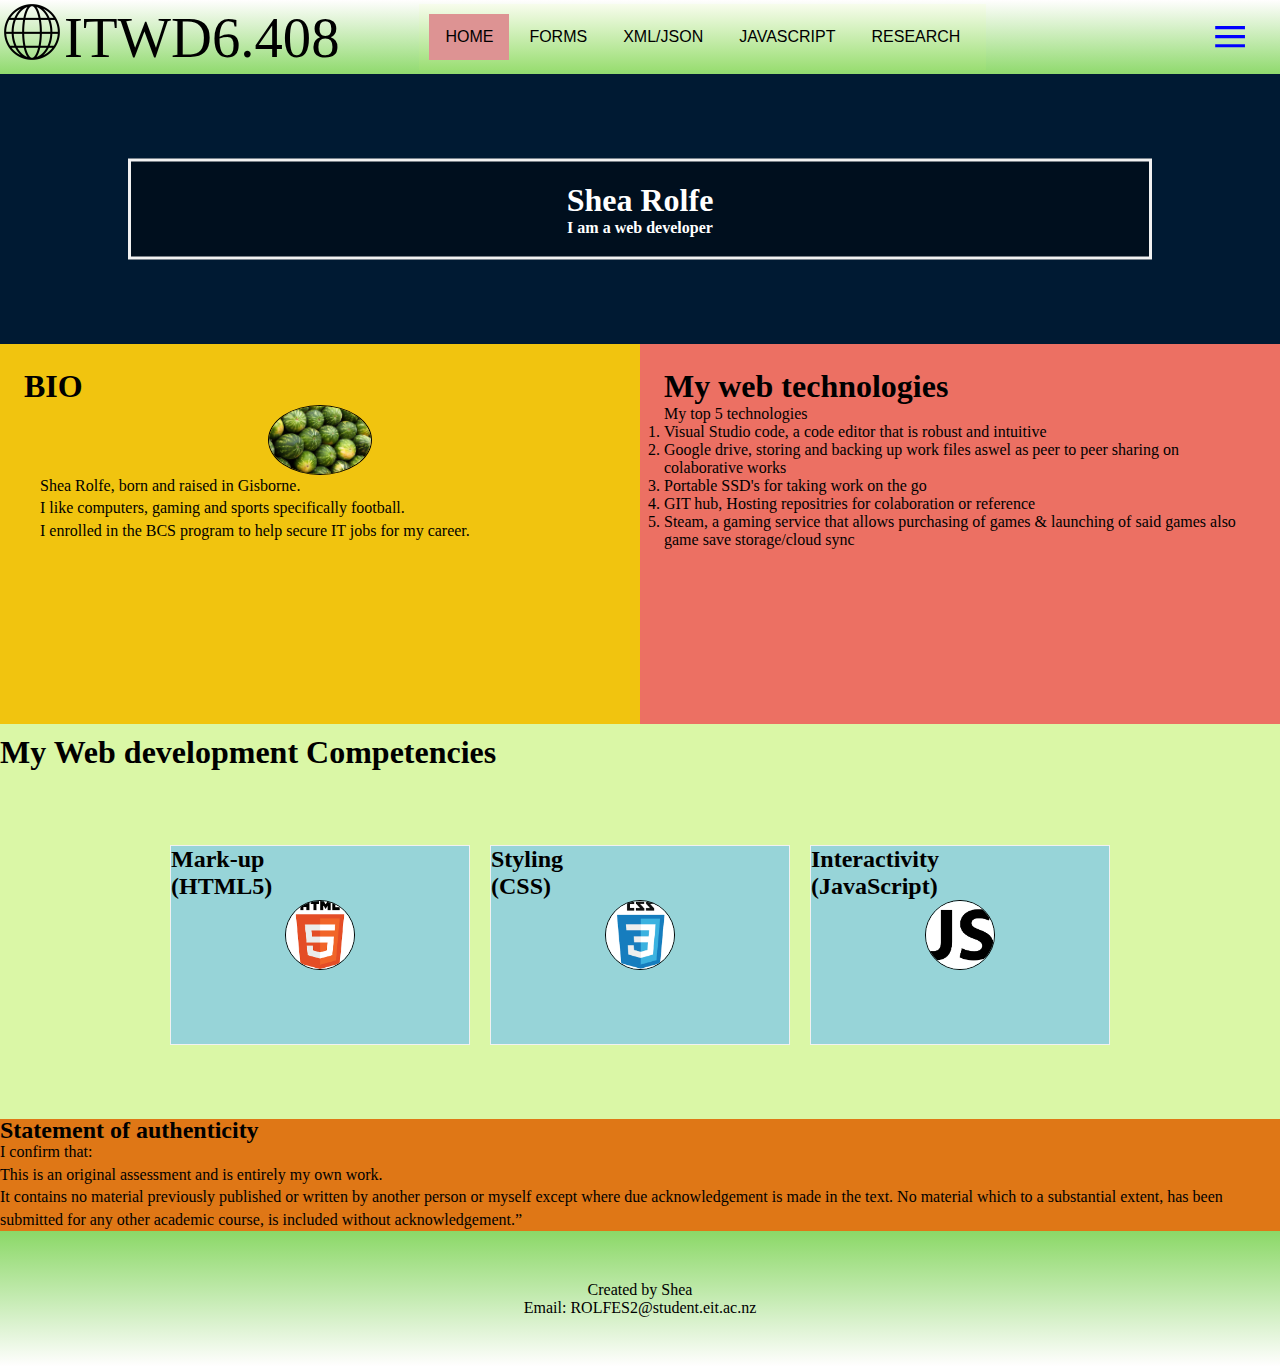
<file: index.html>
<!DOCTYPE html>
<html>
<!-- setting or confirguration of the website-->
<head>
    <meta charset = "UTF-8">
    <title>Lab-1</title>
    <meta name = "viewport" content = "width = device-width">
    <link rel="stylesheet" type="text/css" href="CSS/style.css">
</head>
<!-- everything visible on browser-->
<body>

    <!--Nav bar starts here-->
    <header> 
        <!--Here we use flexbox we define a flex box container for the nav bars CSS-->
        <div class="flexbox-container">
            <div class="logo">
                <img src="Media/global.png" alt="Logo">
            </div>
            <div class="box-2">
                <p class="classID">ITWD6.408</p>
            </div>
            <div class="box-3">
                <!--another box inside earlier box for site navigation with href links to other pages-->
                <div class="horizontal-nav">
                    <ul>
                        <!--Active to represent which page you are on-->
                        <li class="active"><a href="index.html">HOME</a></li>
                        <li><a href="form.html">FORMS</a></li>
						<li><a href="xml-json.html">XML/JSON</a></li>
						<li><a href="javascript.html">JAVASCRIPT</a></li>
						<li><a href="my-research.html">RESEARCH</a></li>
                    </ul>
                </div>
            </div>
            <!--This box contains java script function for opening the curtain nav-->
            <div class="box-4">
                <p onclick="openNav()">≡</p>
            </div>
        </div>
        <!-- This is the curtain menu, default is collapsed when loading page-->
        <nav id="curtain-nav">
            <a href="javascript:void(0)" class="nav-close-button" onclick="closeNav()">❌</a>
			<div class="curtain-nav-content">
				<ul>
					<li class="active"><a href="index.html">HOME</a></li>
					<li><a href="form.html">FORMS</a></li>
					<li><a href="xml-json.html">XML/JSON</a></li>
					<li><a href="javascript.html">JAVASCRIPT</a></li>
					<li><a href="my-research.html">RESEARCH</a></li>	
				</ul>
			</div>
        </nav>
    </div>
    </header>
<!--end of nav bar-->

 <!--Start of main content area-->
<main>
   
    <!--Setup for first section containing a blured background and content box-->
    <section class = 'showcase'>
        <div class ="backimg"> </div>   
            <div class = "bg-text">
                <h1> Shea Rolfe</h1>
                <p> I am a web developer </p>
            </div>
    </section>
    <!--End of first section of 3-->


    <!--setup for second section containing a flex container of 2 columns or rows depending on screen size-->
    <section class = "flexcont">
        <!-- this article is used to contain one column's content-->
        <article class = "bio">
            <h1> BIO </h1>
            <div class = "portrait-photograph">
                <!--Creating a div to hold the icon for CSS manipulation-->
                <div class = "bio-portrait">
                    <img src="Media\portrait-icon.jpg"/>
                </div>
            </div>
            <p class = "bio-paragraph"> 
                Shea Rolfe, born and raised in Gisborne.<br>
                I like computers, gaming and sports specifically football.<br>
                I enrolled in the BCS program to help secure IT jobs for my career.
            </p>
        </article>
        <article class="webtechno">
            <h1>My web technologies</h1>
            <p> My top 5 technologies <br>
                <!--using ol for an ordered list-->
            <ol class="list">
                <li> Visual Studio code, a code editor that is robust and intuitive</li>
                <li> Google drive, storing and backing up work files aswel as peer to peer sharing on colaborative works </li>
                <li> Portable SSD's for taking work on the go</li>
                <li> GIT hub, Hosting repositries for colaboration or reference</li>
                <li> Steam, a gaming service that allows purchasing of games & launching of said games also game save storage/cloud sync</li>
            </ol>
        </article>

    </section>
<!--end of second section of 3-->

<!--start of the flip box section 3/3-->
    <article class = "title"> 
           <h1> My Web development Competencies </h1>
    </article>
<!-- declaring the container which will hold the flip boxes-->
    <section class ="flipboxcont">
        <!--the article containing the first flip box-->
        <article>
            <div class="flip-box">
                <div class="flip-box-inner">
                    <!--declaring content area for the default side of the flip box-->
                  <div class="flip-box-front">
                    <h2>Mark-up</h2>
                    <h2>(HTML5)</h2>
                    <!--setting up the class that will change the image's CSS-->
                    <div class = "flip-portrait">
                        <img src="Media\html5.png"  alt="html logo"/>
                    </div>                    
                  </div>
                  <!--This class is setup to be the content area of the back of the flip box-->
                  <div class="flip-box-back">
                    <h2>3/5</h2>
                    <p>I could improve on reading html documents and understanding what the code represents. <br>
                    This limits my ability to quickly debug or insert reference code thus decreasing the overall ability of HTML code development. </p>
                  </div>
                </div>
              </div>
        </article>
<!-- second article containing second flip box-->
        <article>
            <div class="flip-box">
                <div class="flip-box-inner">
                    
                  <div class="flip-box-front">
                    <h2>Styling</h2><h2>(CSS)</h2>
                    <div class = "flip-portrait">
                        <img src="Media\css3.png"/>
                    </div>
                  </div>
                  <div class="flip-box-back">
                    <h2>4/5</h2>
                      <p>CSS is alot easier to corelate to outlined classes so I am able to trial and error alot of parameters with ease. <br>
                        I stand to gain alot if i invested more study in bootstrap as that allows for fast/simple CSS in a nutshell. </p>
                  </div>
                </div>
              </div>
        </article>

        <article class="border box">
            <div class="flip-box">
                <div class="flip-box-inner">
                  <div class="flip-box-front">
                    <h2>Interactivity</h2><h2>(JavaScript)</h2>
                    <div class = "flip-portrait">
                        <img src="Media\javascript.png" />
                    </div>                     
                  </div>
                  <div class="flip-box-back">
                    <h2>2/5</h2>
                    <p>The java script syntax and functions can get quite complex and fails to resemble any natural language forms. <br>
                    This makes it personally the hardest languages to code in but with the use of websites such as java script cheet sheet it is easier to figure out what scripts to use and when.</p>
                  </div>
                </div>
              </div>
        </article>

    </section>


</main>
<!--Creating a section for the statement of authenticity-->
<section>
    <div class = "soa">
    <h2> Statement of authenticity</h2>
    <p>I confirm that:</p>
        <p>This is an original assessment and is entirely my own work.</p>
        It contains no material previously published or written by another person or myself except where due acknowledgement 
        is made in the text. No material which to a substantial extent, has been submitted for any other academic course, is 
        included without acknowledgement.” </p>
    </div>
</section>
<!--setting up footer to conclude website-->
    <footer>
        Created by Shea <br>
        Email: ROLFES2@student.eit.ac.nz
    </footer>
    <!-- Link HTML document to JS-->
    <script type="text/javascript" src="JS/indexJS.js">
    </script>
</body>
</html>
</file>
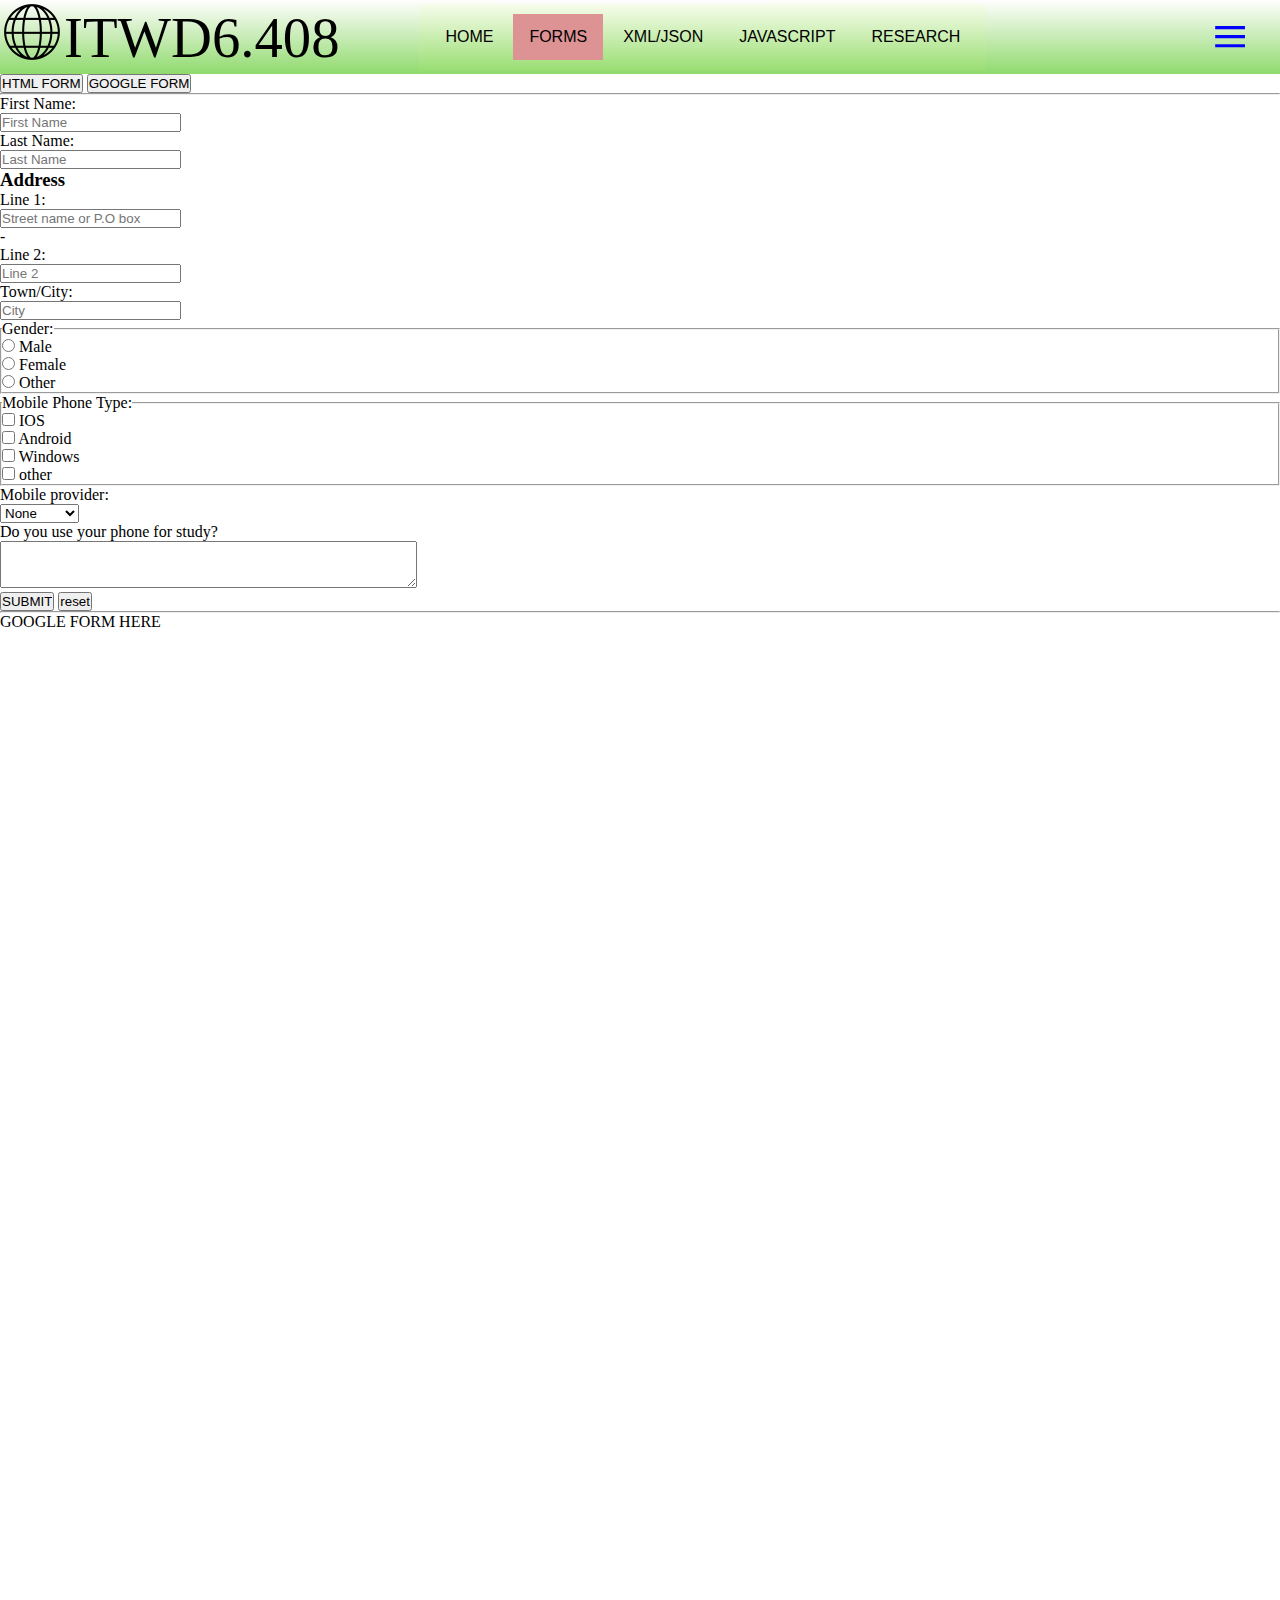
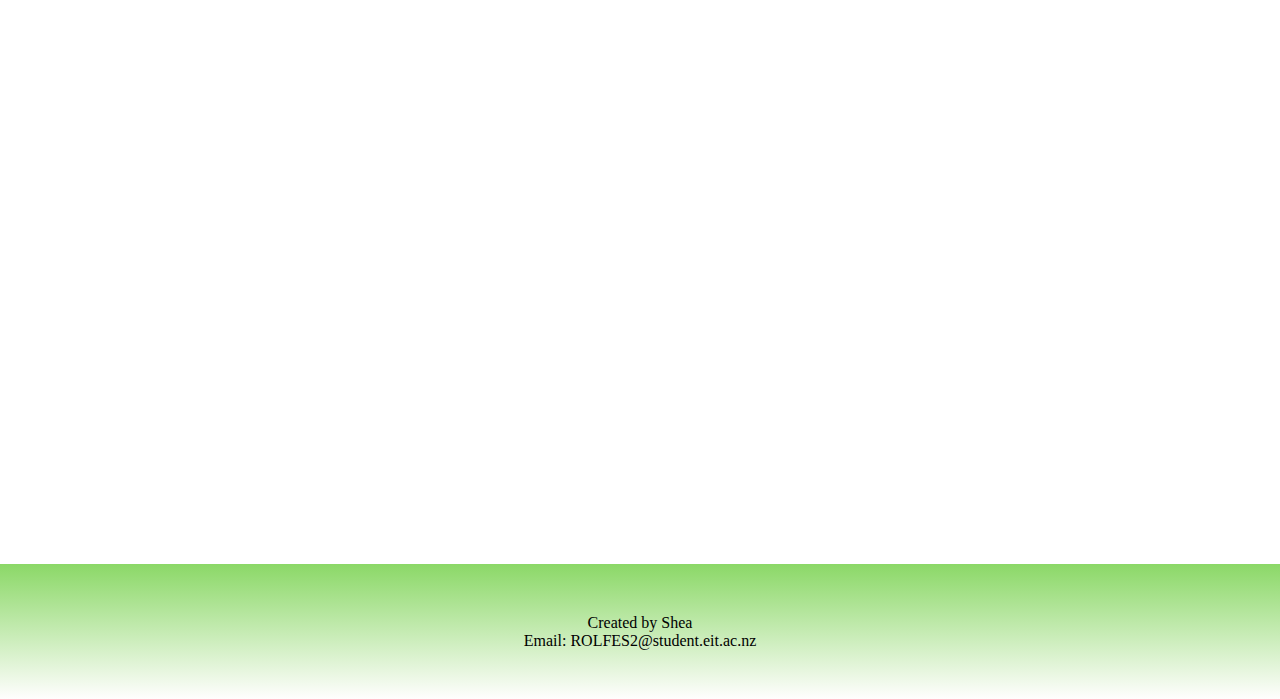
<file: form.html>
<!doctype html>
<html lang="en">
<head>
	<meta charset="utf-8">
	<meta name="viewport" content="width=device-width, initial-scale=1">
	<!--Linking bootstrap for easy CSS-->
	<link href="https://cdn.jsdelivr.net/npm/bootstrap@5.2.0/dist/css/bootstrap.min.css" rel="stylesheet" integrity="sha384-gH2yIJqKdNHPEq0n4Mqa/HGKIhSkIHeL5AyhkYV8i59U5AR6csBvApHHNl/vI1Bx" crossorigin="anonymous">
</head>



    <header> 
		<!--linkning CSS for the nav bar-->
		<link rel="stylesheet" type="text/css" href="CSS/style.css">


        <div class="flexbox-container">
            <div class="logo">
                <img src="Media/global.png" alt="Logo">
        </div>
            
            <div class="box-2">
                <p class="classID">ITWD6.408</p>
            </div>
            <div class="box-3">
                <div class="horizontal-nav">
                    <ul>
                        <li><a href="index.html">HOME</a></li>
                        <li class="active"><a href="form.html">FORMS</a></li>
						<li><a href="xml-json.html">XML/JSON</a></li>
						<li><a href="javascript.html">JAVASCRIPT</a></li>
						<li><a href="my-research.html">RESEARCH</a></li>
                    </ul>
                </div>
            </div>
            <div class="box-4">
                <p onclick="openNav()">≡</p>
            </div>
        </div>


        <nav id="curtain-nav">
            <a href="javascript:void(0)" class="nav-close-button" onclick="closeNav()">❌</a>
			<div class="curtain-nav-content">
				<ul>
					<li><a href="index.html">HOME</a></li>
					<li class="active"><a href="form.html">FORMS</a></li>
					<li><a href="xml-json.html">XML/JSON</a></li>
					<li><a href="javascript.html">JAVASCRIPT</a></li>
					<li><a href="my-research.html">RESEARCH</a></li>	
				</ul>
			</div>
        </nav>


    </div>


    </header>
<body>
	<!--container to hold the buttons/forms-->
	<div class="container-fluid">
		<div class="row">
			<!--Button section-->
			<div class="col-12 col-md-2">
				<div class="container-fluid">
					<div class="row justify-content-around">
						<!--Button 1 setup-->						
						<button class="col-6 col-md-12 btn btn-primary bg-warning" type="button" 
								data-bs-toggle="collapse" data-bs-target="#button1" 
								aria-expanded="false" aria-controls="button1">HTML FORM</button>
						<!--Button 2 setup-->
						<button class="col-6 col-md-12 btn btn-primary" type="button" 
								data-bs-toggle="collapse" data-bs-target="#button2" 
								aria-expanded="false" aria-controls="button2">GOOGLE FORM</button>
									 					
					</div>			
				</div>			
			</div>
			
			<!--Main content section-->
			<div class="col-12 col-md-10">
				<div class="row">
				  <div class="col-12">
					<!--Content area 1 for button 1-->
					<div class="collapse show multi-collapse" id="button1">

				<hr>

						<!--Declaring where the form is posting to-->
				<form name= "survey" method="post" action="mailto:ROLFES2@student.eit.ac.nz">
					<!--setting up the first form label and input-->
					<div class="form-group row">
						<label for="firstname" class="col-sm-2 col-form-label">First Name:</label>
						<!--Input area is declared below-->
						<div class="col-sm-8">
						  <input type="text" id="firstname" name="fname" class="form-control"  placeholder="First Name" required> <!--This holds what parameters the input is asociated with-->
						</div>
					  </div>
					  
					  <div class="form-group row">
						<label for="lastname" class="col-sm-2 col-form-label">Last Name:</label>
						<div class="col-sm-8">
						  <input type="text" name="lname" class="form-control" Id="lastname" placeholder="Last Name" required>
						</div>
					  </div>
					  <div class="form-group row">
						<h3>
							Address
						</h3>
					   
					  </div>
					  <div class="form-group row mb-2">
						<label for="address1" class="col-sm-2 col-form-label">Line 1:</label>
						<div class="col-sm-8">
						  <input type="text" name="address1" id="address1" class="form-control"  placeholder="Street name or P.O box" required>
						</div>
-					  </div>
					  
					  <div class="form-group row mb-2">
						<label for="add2" class="col-sm-2 col-form-label">Line 2:</label>
						<div class="col-sm-8">
						  <input type="text" name="addresss2" id="add2" class="form-control"  placeholder="Line 2">
						</div>
					  </div>
					  <div class="form-group row mb-2">
						<label for="city"  class="col-sm-2 col-form-label">Town/City:</label>
						<div class="col-sm-8">
						  <input type="text" name="city" id="city" class="form-control"  placeholder="City">
						</div>

<!-- radio button starts -->

        <fieldset class="row mb-3">
			<!--setting the title for the form section -->
            <legend class="col-form-label col-sm-2 pt-0">Gender:</legend>
            <div class="col-sm-10">
            	<div class="form-check-inline">
                	<input class="form-check-input" type="radio" name="gridRadios" id="gridRadios1" value="option1">
                	<!-- setting the label for the radio button-->
					<label class="form-check-label" for="gridRadios1"> Male</label>
            </div>
            <div class="form-check-inline">
                <input class="form-check-input" type="radio" name="gridRadios" id="gridRadios2" value="option2">
                <label class="form-check-label" for="gridRadios2">
                Female
                </label>
            </div>
            <div class="form-check-inline disabled">
                <input class="form-check-input" type="radio" name="gridRadios" id="gridRadios3" value="option3">
                <label class="form-check-label" for="gridRadios3">
                 Other
                </label>
            </div>
            </div>
		</fieldset>

<!-- end of radio button -->


<!--- Start of inline checkbox -->

<fieldset class="row">
	<legend class="col-form-label col-sm-2 pt-0">Mobile Phone Type:</legend>
	<div class="col-sm-9">

            <div class="form-check-inline">
                <input class="form-check-input" type="checkbox" id="inlineCheckbox1" value="option1">
                <label class="form-check-label" for="inlineCheckbox1">IOS</label>
            </div>
            <div class="form-check-inline">
                <input class="form-check-input" type="checkbox" id="inlineCheckbox2" value="option2">
                <label class="form-check-label" for="inlineCheckbox2">Android</label>
            </div>
            <div class="form-check-inline">
                <input class="form-check-input" type="checkbox" id="inlineCheckbox3" value="option3" >
                <label class="form-check-label" for="inlineCheckbox3">Windows</label>
            </div>

            <div class="form-check-inline">
                <input class="form-check-input" type="checkbox" id="inlineCheckbox3" value="option3" >
                <label class="form-check-label" for="inlineCheckbox3">other</label>
            </div>
		</fieldset>
<!-- end of inline checkbox-->


<!-- Drop down box -->

<div class="form-group row">
	<!--declaring the label for the drop down box-->
	<label for="selectionOption" class="col-sm-2 col-form-label">Mobile provider:</label>
	<div class="col-sm-2">
		  <select class="form-control" id="exampleFormControlSelect1">
			  <option>None</option>
			  <option>Spark</option>
			  <option>Vodafone</option>
			  <option>Now</option>
			  <option>Other</option>
		</select>
	</div>
  </div>

<!---end of drop down box-->
<!--Start of the comment input area-->
<div class="form-group row">
	<div class="col-sm-10">
		<legend class="col-form-label col-sm-8 pt-0">Do you use your phone for study? </legend><!-- The label of the comment box-->
				<textarea class="form-control" id="exampleFormControlSelect1" rows="3" cols='50' required>  </textarea><!-- This is the comment box line of code-->
			</div>
<!-- end of comment input area-->			
<!-- Start of the submit and reset buttons-->			
			<div>
				<input type="submit" name="submit" value="SUBMIT"/>
				<input type="reset" name="reset" value="reset"/>
			</div>
			<hr>
    </form>
	<!--End of bootstrap form-->
					  </div>
					</div>
				  </div>
				  
				  <!--Content area for button 2-->
				  <div class="col-12">
					<div class="collapse multi-collapse" id="button2">
					  <div class="card card-body">GOOGLE FORM HERE<br>
						<!--reference the google form prepared earlier-->
						<iframe src="https://docs.google.com/forms/d/e/1FAIpQLSe_zfBCqSlHEt_juvCZ1vvtPRj90MBgSVT-Mgspc4tp57MKkg/viewform?embedded=true" width="640" height="1529" frameborder="0" marginheight="0" marginwidth="0">Loading…</iframe>
					  </div>
					</div>
				  </div>
				</div>				
			</div>		
		</div>
	</div>
		
	<!--linking the bootstrap-->
	<script src="https://cdn.jsdelivr.net/npm/bootstrap@5.2.0/dist/js/bootstrap.bundle.min.js" integrity="sha384-A3rJD856KowSb7dwlZdYEkO39Gagi7vIsF0jrRAoQmDKKtQBHUuLZ9AsSv4jD4Xa" crossorigin="anonymous"></script>	
</body>

<footer>
	Created by Shea <br>
	Email: ROLFES2@student.eit.ac.nz
</footer>
<!-- Link HTML document to JS-->
<script type="text/javascript" src="JS/indexJS.js">
</script>
</html>
</file>
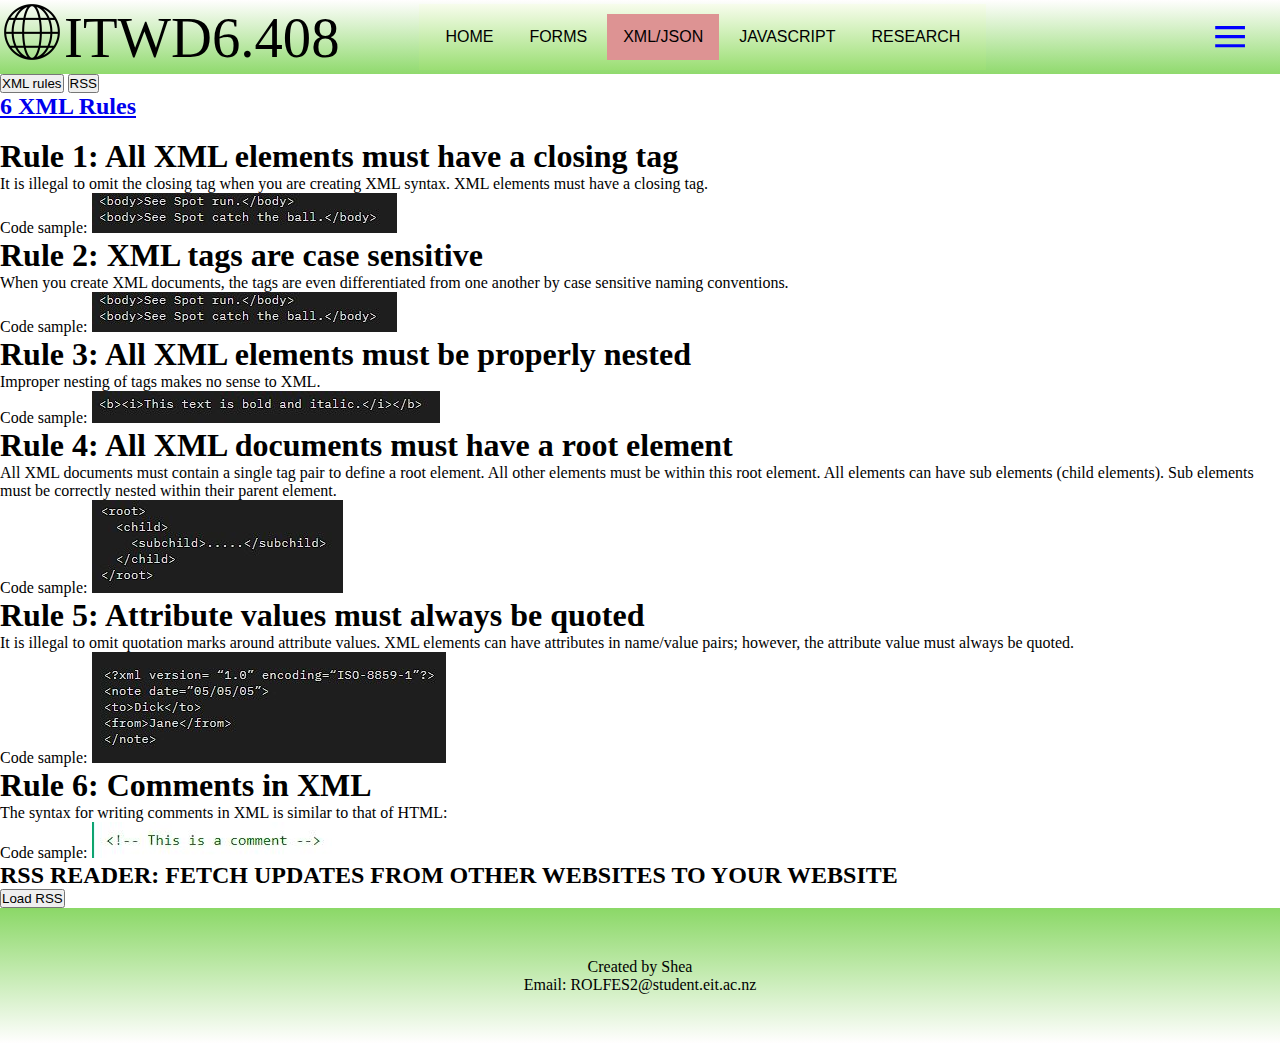
<file: xml-json.html>
<!doctype html>
<html lang="en">
<head>
	<meta charset="utf-8">
	<meta name="viewport" content="width=device-width, initial-scale=1">
	<link href="https://cdn.jsdelivr.net/npm/bootstrap@5.2.0/dist/css/bootstrap.min.css" rel="stylesheet" integrity="sha384-gH2yIJqKdNHPEq0n4Mqa/HGKIhSkIHeL5AyhkYV8i59U5AR6csBvApHHNl/vI1Bx" crossorigin="anonymous">
</head>



    <header> 
		<link rel="stylesheet" type="text/css" href="CSS/style.css">

        <!--Here we use flexbox-->
        <div class="flexbox-container">
            <div class="logo">
                <img src="Media/global.png" alt="Logo">
        </div>
            
            <div class="box-2">
                <p class="classID">ITWD6.408</p>
            </div>
            <div class="box-3">
                <div class="horizontal-nav">
                    <ul>
                        <li><a href="index.html">HOME</a></li>
                        <li><a href="form.html">FORMS</a></li>
						<li class="active"><a href="xml-json.html">XML/JSON</a></li>
						<li><a href="javascript.html">JAVASCRIPT</a></li>
						<li><a href="my-research.html">RESEARCH</a></li>
                    </ul>
                </div>
            </div>
            <div class="box-4">
                <p onclick="openNav()">≡</p>
            </div>
        </div>

        <!-- This is the curtain menu, default is collapsed when loading page-->
        <nav id="curtain-nav">
            <a href="javascript:void(0)" class="nav-close-button" onclick="closeNav()">❌</a>
			<div class="curtain-nav-content">
				<ul>
					<li><a href="index.html">HOME</a></li>
					<li><a href="form.html">FORMS</a></li>
					<li class="active"><a href="xml-jsaon.html">XML/JSON</a></li>
					<li><a href="javascript.html">JAVASCRIPT</a></li>
					<li><a href="my-research.html">RESEARCH</a></li>	
				</ul>
			</div>
        </nav>


    </div>


    </header>
<body>
	<div class="container-fluid">
		<div class="row">
			<!--Button section-->
			<div class="col-12 col-md-2">
				<div class="container-fluid">
					<div class="row justify-content-around">
						<!--Button 1-->						
						<button class="col-6 col-md-12 btn btn-primary bg-warning" type="button" 
								data-bs-toggle="collapse" data-bs-target="#button1" 
								aria-expanded="false" aria-controls="button1">XML rules</button>
						<!--Button 1-->
						<button class="col-6 col-md-12 btn btn-primary" type="button" 
								data-bs-toggle="collapse" data-bs-target="#button2" 
								aria-expanded="false" aria-controls="button2">RSS</button>
									 					
					</div>			
				</div>			
			</div>
			
			<!--Main content section referencing the form page with layout of two collapse buttons -->
			<div class="col-12 col-md-10">
				<div class="row">
				  <div class="col-12">
					<!--Content area 1 for button 1-->
					<div class="collapse show multi-collapse" id="button1">
            <!-- set up for the rules section in a card body with a reference to content as title-->
                        <div class="card card-body"><h2><a href="https://www.ibm.com/docs/en/scbn?topic=syntax-xml-rules">6 XML Rules</a></h2><br>
					  
                         
                                    <!-- the area i created for the rules/sample code-->
                                    <div class="rule"><h1>Rule 1: All XML elements must have a closing tag</h1>
                                        <p>It is illegal to omit the closing tag when you are creating XML syntax. XML elements must have a closing tag.</p>
                                        <p class="sample">Code sample: <img src="MEDIAtwo/rule0.JPG" alt="Code sample"> </p></div>
                               
                                    <div class="rule"><h1>Rule 2: XML tags are case sensitive</h1>
                                        <p>When you create XML documents, the tags are even differentiated from one another by case sensitive naming conventions.</p>
                                        <p class="sample">Code sample:  <img src="MEDIAtwo/rule0.JPG" alt="Code sample"> </p></div>
                                 
                                    <div class="rule"><h1>Rule 3: All XML elements must be properly nested</h1>
                                        <p>Improper nesting of tags makes no sense to XML.</p>
                                        <p class="sample">Code sample:     <img src="MEDIAtwo/rule1.JPG" alt="Code sample"></p></div>
                                  
                                    <div class="rule"><h1>Rule 4: All XML documents must have a root element</h1>
                                        <p>All XML documents must contain a single tag pair to define a root element. All other elements must be within this root element. All elements can have sub elements (child elements). Sub elements must be correctly nested within their parent element.</p>
                                        <p class="sample">Code sample:   <img src="MEDIAtwo/rule2.JPG" alt="Code sample"></p></div>
                                 
                                    <div class="rule"><h1>Rule 5: Attribute values must always be quoted</h1>
                                        <p>It is illegal to omit quotation marks around attribute values. XML elements can have attributes in name/value pairs; however, the attribute value must always be quoted.</p>
                                        <p class="sample">Code sample:    <img src="MEDIAtwo/rule3.JPG" alt="Code sample"></p></div>
                                  
                                    <div class="rule"><h1>Rule 6: Comments in XML</h1>
                                        <p>The syntax for writing comments in XML is similar to that of HTML:</p>
                                        <p class="sample">Code sample:    <img src="MEDIAtwo/rule4.JPG" alt="Code sample"></p></div>
                                
                        </div>
					</div>
				  </div>
				  
				  <!--Content area for button 2-->
				  <div class="col-12">
					<div class="collapse multi-collapse" id="button2">
					  <div class="card card-body">
                        <h2>RSS READER: FETCH UPDATES FROM OTHER WEBSITES TO YOUR WEBSITE</h2>
              <!-- declaring the button which will execute the loadRSS javascript function to load a feed of news-->
						<button type="button" onclick="loadRSS()">Load RSS</button>
						<section id="rssFeed"></section>
					  </div>
					</div>
				  </div>
				</div>				
			</div>		
		</div>
	</div>
		
	
	<script src="https://cdn.jsdelivr.net/npm/bootstrap@5.2.0/dist/js/bootstrap.bundle.min.js" integrity="sha384-A3rJD856KowSb7dwlZdYEkO39Gagi7vIsF0jrRAoQmDKKtQBHUuLZ9AsSv4jD4Xa" crossorigin="anonymous"></script>	
</body>

<footer>
	Created by Shea <br>
	Email: ROLFES2@student.eit.ac.nz
</footer>
<!-- Link HTML document to JS-->
<script type="text/javascript" src="JS/xml-json-javascript.js">
</script>
</html>
</file>
<file: CSS/style.css>
/*MOBILE FIRST APPROACH*/
/*Define styles in this part will be applied for small devices*/
* {
    box-sizing: border-box;
    margin: 0;
    padding: 0;

}

html{

 
    font-family: "Time New Roman", Times, serif;
    font-size: 1.0 em;
}


body{

    
    font-size: 1.0 em;
}
header{

    background: linear-gradient(0deg, rgba(139, 216, 103, 0.8) 0%, rgba(255, 254, 254, 0.8) 100%);
    min-height:  0vh;
}
main {
    
	background-color: #DAF7A6;
    min-height: 85vh;

	display: flex;
	flex-direction:column;

}

.showcase {
	height: 30vh;
	background-color: #001a33;
	position: relative;
}
.backimg {
	/* The image used */
	background-image: url('https://as1.ftcdn.net/v2/jpg/03/12/73/70/1000_F_312737008_2AaaMz17ttieKJ5t0kEg0mMAThC1S4PL.jpg');
	/* Add the blur effect */
	filter: blur(2px);
	-webkit-filter: blur(2px);
  
	/* Full height */
	height: 100%;
	width: 100%;
  
	/* Center and scale the image nicely */
	background-position: center;
	background-repeat: no-repeat;
	background-size: cover;
  }
  .bg-text {
	background-color: rgb(0,0,0); /* Fallback color */
	background-color: rgba(0,0,0, 0.4); /* Black w/opacity/see-through */
	color: white;
	font-weight: bold;
	border: 3px solid #f1f1f1;
	position: absolute;
	top: 50%;
	left: 50%;
	transform: translate(-50%, -50%);
	z-index: 2;
	width: 80%;
	padding: 20px;
	text-align: center;
  }

  .flexcont{
	  min-height: 25vh;
	  background-color: #003366;

	  display: flex;
	  flex-wrap: wrap;
	  flex-direction: column;
	  
  }

  .bio {
	  flex: 50%;
	  background-color: #F1C40F;
	  padding: 1.5em ;
  }
  .portrait-paragraph{
	  display: flex;
	  flex-direction: column;
	  padding: 1.5em;

  }
  .bio-portrait img{

	height: 70px;
	display: block;


	margin-right: auto;
	margin-left: auto;

	border-radius: 50%;
	border: 1px solid black;
  }
  .bio-paragraph{
	margin-left: 1em;
	line-height: 1.4em;

  }
  .list {
	background-color: #EC7063;
	
  }
 .webtechno {
	 flex: 50%;
	 background-color: #EC7063;
	 padding: 1.5em;

 }
/* flip box */

.title {
	margin-top: 10px;
}

 .flipboxcont {

	display: flex;
	flex-direction: column;
	align-items: center;

 }




 .flip-portrait img{
	width: 70px;
	height: 70px;

	display: block;
	margin-left: auto;
	margin-right: auto;

	border-radius: 50%;
	border: 1px solid black;
}


 .flip-box {
	background-color: transparent;
	margin: 10px;
	width: 300px;
	height: 200px;
	border: 1px solid #f1f1f1;

  }

  
  .flip-box-inner {
	
	position: relative;
	width: 100%;
	height: 100%;
	text-align: justify;
	transition: transform 0.8s;
	transform-style: preserve-3d;
  }
  
  .flip-box:hover .flip-box-inner {
	transform: rotateY(180deg);
  }
  
  .flip-box-front, .flip-box-back {
	position: absolute;
	width: 100%;
	height: 100%;
	-webkit-backface-visibility: hidden;
	backface-visibility: hidden;
  }
  
  .flip-box-front {
	background-color: rgb(151, 212, 216);
	color: black;
  }
  
  .flip-box-back {
	background-color: rgb(92, 211, 219);
	color: rgb(0, 0, 0);
	transform: rotateY(180deg);
  }

  .soa {
	background-color: #df7716;
	justify-content: left;
	line-height:1.4em;
  }

footer{
	background: rgb(139,216,103);
	background: linear-gradient(180deg, rgba(139,216,103,1) 0%, rgba(255,254,254,1) 100%);
    min-height: 15vh;
    text-align: center;

    /*Centering both vertical and horizontal*/
	display: flex;
	align-items: center;
	justify-content: center;
}
/*Define flexbox style*/
.flexbox-container {
    display: flex;
    flex-direction: row; /*displays in a row/horizontally*/


    background: linear-gradient(0deg, rgba(139, 216, 103, 0.8) 0%, rgba(255, 254, 254, 0.8) 100%);
	min-height: 5vh;    
}

.box-1 {
	flex: 0; /*logo image and tagline*/
}

.box-2 {
    flex: 1; /*horizontal nav on desktop*/
	
	/*Centering the content both vertical and horizontal*/
	display: flex;
    font-size: 1.5cm;
	justify-content: center;
	align-items: center;
}

.box-3 {
    flex: 4;/*Curtain menu*/
	
	display: flex;
	justify-content: center;
	align-items: center;
}

.box-4 {
    flex: 1;/*Curtain menu*/
	
	font-size: 4.0em;
	color: blue;
	cursor: pointer;
	text-align: right;
	padding-right: 0.5em;
}

.horizontal-nav {
	display: none; /*Hide on mobile devices*/

	background: linear-gradient(0deg, rgba(139, 216, 103, 0.8) 0%, rgba(255, 254, 254, 0.8) 100%);
}

nav {
	padding: 10px 10px 10px 10px;/*10px 10px 10px 10px*/
	overflow: visible; 
}

nav ul {
	list-style-type: none;
	margin: 0;
	padding: 0;
	overflow: visible;
}

nav ul li {
	display: block;
	font-family: 'Oswald', sans-serif;
	font-size: 1.2em;
	text-transform: uppercase;
}

nav ul li a {
	display: block;
	color: white;
	text-align: center;
	padding: 14px 16px;
	text-decoration: none;	
}

nav ul li ul li {
	background: #555; 
	display: block; 
	font-size: 1em;
}

nav ul li ul li a {
	display: block; 
	text-align: left;

}

nav ul li.dropdown:hover ul {
	display: block;
}


#curtain-nav {
	height: 70%;/*100%*/
	width: 0;/*Hide it as default when loading page*/
	padding: 0;
	position: fixed;
	z-index: 3;
	top: 0; 
	right: 0;
    background: linear-gradient(0deg, rgba(59, 59, 59, 0.8) 0%, rgba(78, 78, 78, 0.8) 100%);
	overflow-x: hidden;
	transition: 0.5s;	
}

.curtain-nav-content {
	/*For curtain menu*/
	position: relative;
	top: 15%;
	width: 100%;
	text-align: center;
	margin-top: 30px;	
	overflow: visible;
}

.nav-close-button {
	position: absolute;
	top: 20px;
	right: 45px;
	font-size: 2.0em;
	color: white;
	text-decoration: none;
}

/*Set hover effect for items in the menu*/
.active {
	background-color: #dd9393;
}

li:hover:not(.active) {
	background-color: #EC7063;
}

.bio-paragraph {
	min-height: 25vh;

	
	/*flexbox container*/
	display: flex;
	flex-direction: column;/*display on a row => horizontal*/	
}

/* Flip boxes for the researching page*/
.Rflipboxcont {
	margin-top: 10;
	display: flex;
	flex-direction: row;
	flex-wrap: wrap;
	margin: 5%;
	justify-content: space-around;
 }

/* flip box container for research page*/


 
 .Rflip-box-back img{
	max-width: 50%;
	border: 1px solid rgb(209, 20, 20);
 }
 .Rflip-portrait img{
	max-width: 60%;
	max-height: 100%;
	   display: block;
	   margin-left: auto;
	   margin-right: auto;
   
   
	   border: 1px solid black;
   }


 .Rflip-box {
	background-color: transparent;
	margin: 10px;
	width: 300px;
	height: 200px;
	border: 1px solid #f1f1f1;

  }

  
  .Rflip-box-inner {
	
	position: relative;
	width: 100%;
	height: 100%;
	text-align: justify;
	transition: transform 0.8s;
	transform-style: preserve-3d;
  }
  
  .Rflip-box:hover .Rflip-box-inner {
	transform: rotateY(180deg);
  }
  
  .Rflip-box-front, .Rflip-box-back {
	position: absolute;
	width: 100%;
	height: 100%;
	-webkit-backface-visibility: hidden;
	backface-visibility: hidden;
  }
  
  .Rflip-box-front {
	background-color: rgb(248, 204, 147);
	color: black;
	border-style: double;
	border-color: #df7716;
  }
  
  .Rflip-box-back {
	background-color: rgb(248, 204, 147);
	color: rgb(0, 0, 0);
	transform: rotateY(180deg);

  }
  .Rflip-box-back ol{
	justify-content: center;
	color: rgb(0, 0, 0);
	background-color: rgb(248, 204, 147);
  }

/*customize stle for big screen: tablet, laptop and desktop */
@media screen and (min-width: 768px ) {
    /*set style for big screen*/
    /*on big screen, nav bar is displayed horizontally*/
   /*Make Horizontal nav visible*/

   .horizontal-nav {
    display: block;
        background-color: #DAF7A6; 
     padding: 10px 10px 10px 10px;
}


.horizontal-nav ul {
     list-style-type: none;
     margin: 0;
     padding: 0;
     overflow: hidden;
 }

 .horizontal-nav ul li {
     display: inline-block;
     font-family: 'Oswald', sans-serif;
     font-size: 1.0em;
 }

 .horizontal-nav ul li a {
     display: block;
     color: black;
     text-align: center;
     padding: 14px 16px;
     text-decoration: none;	
 }

 .horizontal-nav ul li:hover:not(.active) {
     background-color: rgb(55, 185, 164);
	
 }

 .flexcont {
	flex-direction: row;
 }

 
 .flipboxcont {
	
	display: flex;
	flex-direction: row;
	flex-wrap: wrap;
	margin: 5%;
	justify-content: center;
 }



/* Flip boxes for the researching page*/
.Rflipboxcont {
	margin-top: 10;
	display: flex;
	flex-direction: row;
	flex-wrap: wrap;
	margin: 5%;
	justify-content: space-around;
 }

/* flip box container for research page*/
.Rflipboxcont {

	display: flex;
	flex-direction: row;
	justify-content: space-around;

 }

 
 .Rflip-portrait img{
 max-width: 60%;
 max-height: 100%;
	display: block;
	margin-left: auto;
	margin-right: auto;


	border: 1px solid black;
}


 .Rflip-box {
	background-color: transparent;
	margin: 10px;
	width: 400px;
	height: 300px;
	border: 1px solid #f1f1f1;

  }

  
  .Rflip-box-inner {
	
	position: relative;
	width: 100%;
	height: 100%;
	text-align: justify;
	transition: transform 0.8s;
	transform-style: preserve-3d;
  }
  
  .Rflip-box:hover .Rflip-box-inner {
	transform: rotateY(180deg);
  }
  
  .Rflip-box-front, .Rflip-box-back {
	position: absolute;
	width: 100%;
	height: 100%;
	-webkit-backface-visibility: hidden;
	backface-visibility: hidden;
  }
  

  
  .Rflip-box-back {


	transform: rotateY(180deg);
  }



}
</file>
